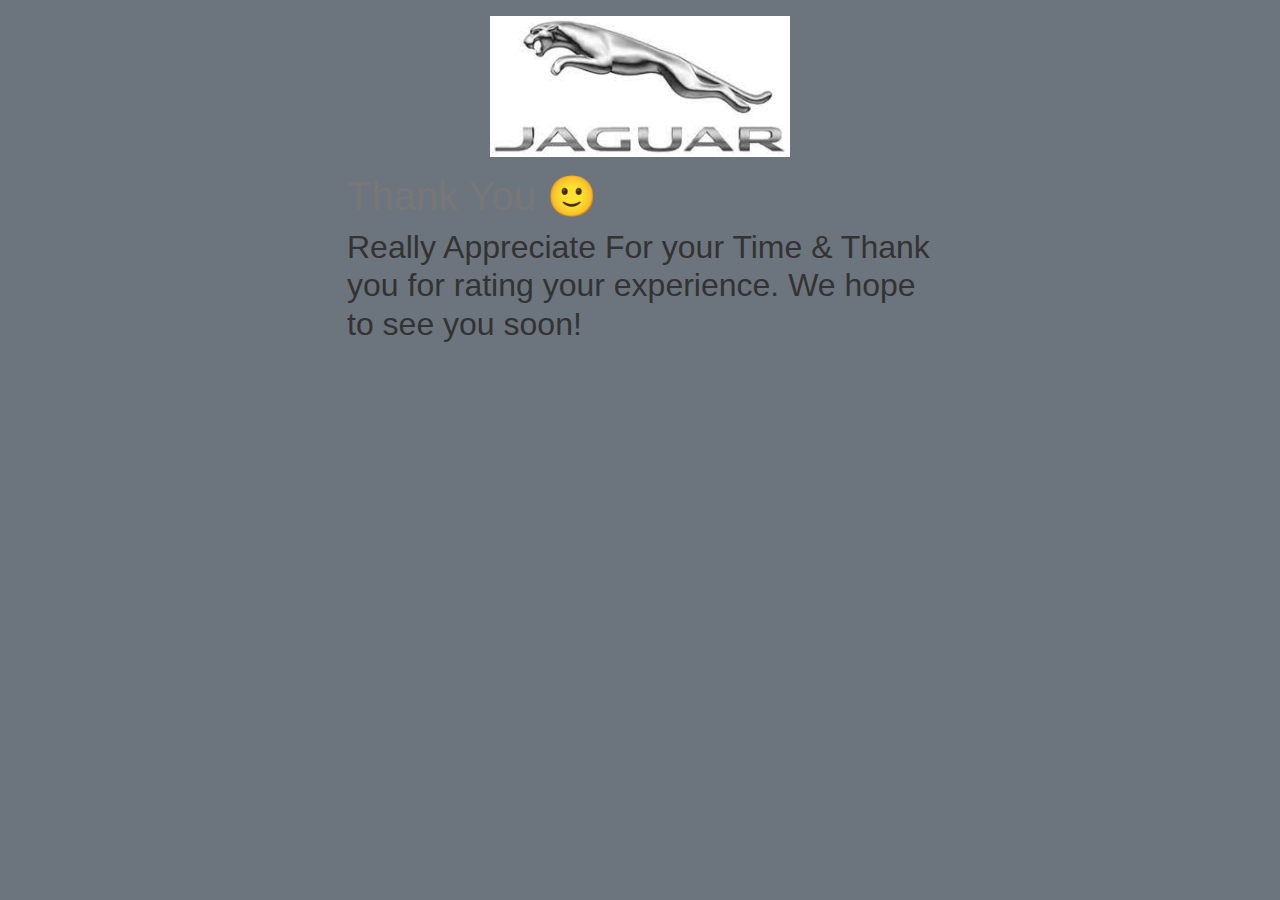
<file: templates/success.html>
<!DOCTYPE html>
<html lang="en">
  <head>
    <meta charset="UTF-8" />
    <meta name="viewport" content="width=device-width, initial-scale=1.0" />
    <meta http-equiv="X-UA-Compatible" content="ie=edge" />
    <link rel="stylesheet" href="https://stackpath.bootstrapcdn.com/bootstrap/4.4.1/css/bootstrap.min.css"
    integrity="sha384-Vkoo8x4CGsO3+Hhxv8T/Q5PaXtkKtu6ug5TOeNV6gBiFeWPGFN9MuhOf23Q9Ifjh" crossorigin="anonymous">


    <link rel="stylesheet" href="../static/style.css" />
    <title>Thank You!</title>
  </head>
  <body class="bg-secondary">
    <div class="container">
      <img src="../static/logo.png" alt="" class="logo" />
      <h1>Thank You 🙂</h1>
      <h2> Really Appreciate For your Time &  Thank you for rating your experience. We hope to see you soon!</h2>
    </div>
  </body>
</html>
</file>
<file: static/style.css>
* {
  box-sizing: border-box;
  margin: 0;
  padding: 0;
}

body {
  background: lightslategray;
  font-family: Arial, Helvetica, sans-serif;
  color: #333;
  line-height: 1.6;
}

.container {
  max-width: 650px;
  margin: 1rem auto;
  overflow: auto;
  padding: 0 2rem;
}

h1 {
  color: #777;
  margin-top: 15px;
}

h3 {
  margin-bottom: 10px;
}

img {
  width: 100%;
}

.message {
  text-align: center;
  padding: 5px;
  border: rgb(238, 188, 188) dotted 2px;
  margin-top: 2rem;
}

.logo {
  width: 300px;
  display: block;
  margin: auto;
}

.form-group {
  margin: 1rem 0;
}

input[type="text"],
select,
textarea {
  display: block;
  width: 100%;
  padding: 0.4rem;
  font-size: 1.2rem;
  border: 1px solid rgb(240, 162, 162);
}

.btn {
  display: block;
  width: 100%;
  background: #333;
  color: #fff;
  padding: 10px 20px;
  border: none;
  cursor: pointer;
  outline: none;
  margin-top: 1rem;
}
</file>
